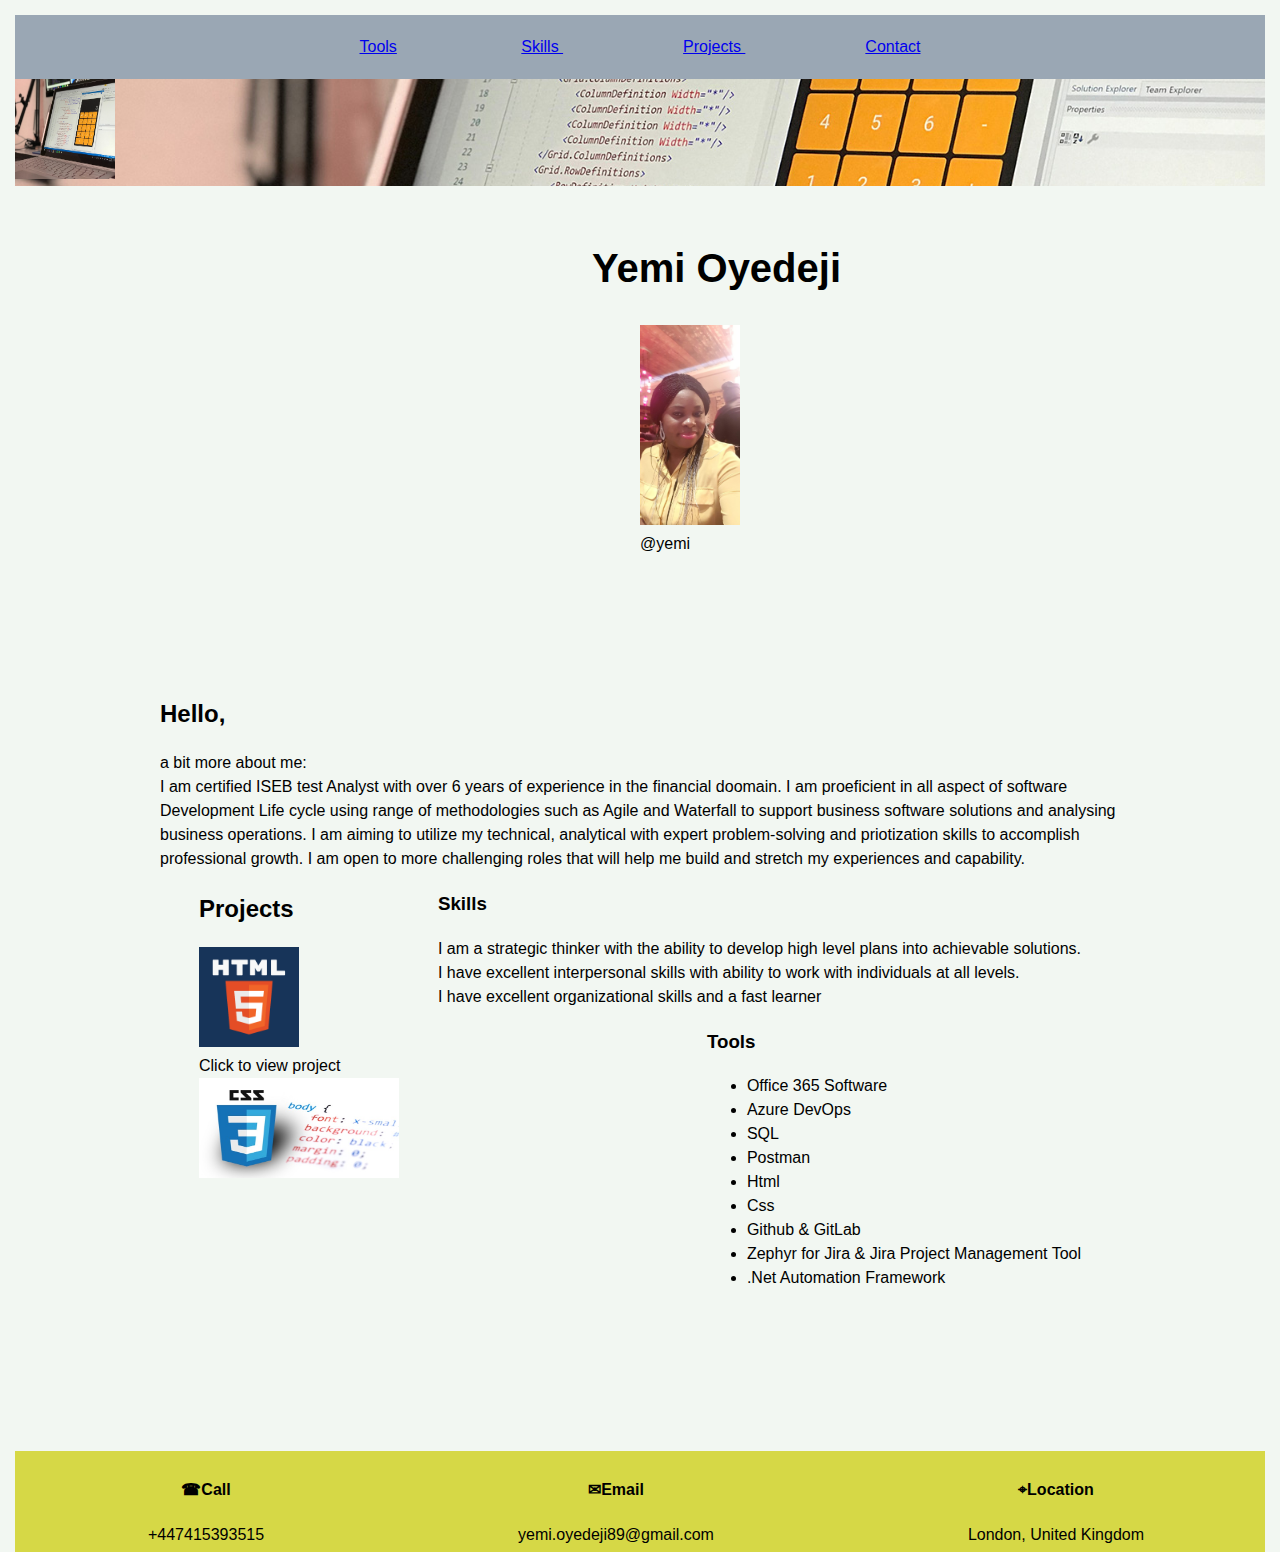
<file: index.html>
<!DOCTYPE html>
<html lang="en-gb">

  <head>
    <meta charset="UTF-8">
    <meta name="viewport" content="width=device-width, initial-scale=1.0">
    <meta http-equiv="X-UA-Compatible" content="ie=edge">
    <title>Yemi portfolio</title>
    <link rel="stylesheet" href="./starter/css/style.css" />
  </head>

  <body>
    <!--  nav -->
    <header class="header">
      <nav class="header-nav">
        <a href="#tools-section"> Tools</a>
        <a href="#skill-section"> Skills </a>
        <a href="#work"> Projects </a>
        <a href="#footer-contact"> Contact </a>
      </nav>
    </header>

   <!-- banner -->
    <section class="banner">
      <div>
        <img src="./starter/images/02-portfolio-2.jpg" alt="laptop" height="100px" width="100px">
      </div>
    </section>

    <main class="page-wrapper">
      <section id="my-image" class="my-mainSectionHead">
        <h1>Yemi Oyedeji</h1>
        <img src="./starter/images/me.jpg" alt="my picture" height="200px" width="100px">
        <p>@yemi</p>
      </section>
      <!-- about me -->
      <div class="info">
        <section id="about-meSection" class="my-mainSection">
          <div class="hello">
            <h2>Hello,</h2>
            <p>a bit more about me:</p>
          </div>
          <div class="hello-message">
            <p>I am certified ISEB test Analyst with over 6 years of experience in the financial doomain. I am proeficient in all aspect of software Development Life cycle using range of methodologies such as Agile and Waterfall to support business software solutions and analysing business operations. 
              I am aiming to utilize my technical, analytical with expert problem-solving and priotization skills to accomplish professional growth.
              I am open to more challenging roles that will help me build and stretch my experiences and capability.
            </p>
          </div>
        </section>

        <!-- portfolio container -->
        <section id="work" class="my-mainSection">
          <h2>Projects</h2>
          <div id="htmi-image">
            <a href="https://yemioyedeji89.github.io/Module-1-challenge/"><img src="./starter/images/htmi-image.png" alt="Html logo" title="HTML" height="100px" width="100px"> </a>
            <p>Click to view project</p>
          </div>
          <div id="css-image">
            <img src="./starter/images/css-image.jpeg" alt="css-logo" title="CSS" height="100px" width="200px">
          </div>
          
        </section>

        <!-- skills and tools-->
        <aside id="skills-setion" class="my-mainSection">
          <div id="skill-section">
            <h3>Skills</h3>
            <p>I am a strategic thinker with the ability to develop high level plans into achievable solutions.</p>
            <p>I have excellent interpersonal skills with ability to work with individuals at all levels.</p>
            <p>I have excellent organizational skills and a fast learner</p>
          </div>
          <div id="tools-section">
            <h3>Tools</h3>
            <ul>
              <li>Office 365 Software</li>
              <li>Azure DevOps</li>
              <li>SQL</li>
              <li>Postman</li>
              <li>Html</li>
              <li>Css</li>
              <li>Github & GitLab</li>
              <li>Zephyr for Jira & Jira Project Management Tool</li>
              <li>.Net Automation Framework</li>
            </ul>
          </div>
        </aside>
      </div>
    </main>
    <footer class="footer" id="footer-contact">
      <div class="phone-section">
        <h4>&#9742;Call</h4>
        <p>+447415393515</p>
      </div>
      <div class="email-section">
        <h4>&#9993;Email</h4>
        <p>yemi.oyedeji89@gmail.com</p>
      </div>
      <div class="location-section">
        <h4>&#8982;Location</h4>
        <p>London, United Kingdom</p>
      </div>
    </footer>    
  </body>

</html>
</file>
<file: starter/css/style.css>
* {
  box-sizing: border-box;
}

body {
  margin: 5px;
  margin-bottom: 0px;
  padding: 10px;
  padding-bottom: 0px;
  font-family:  Arial, Helvetica, sans-serif;
  line-height: 1.5;
  background-color: rgb(242, 247, 242);
  display: flex;
  flex-direction: column;
}
.header{
  background-color: rgb(154, 167, 180);
  display: flex;
  padding: 20px;
  flex-direction: row;
  justify-content: space-evenly;
}
.header-nav a {
 height: 50px;
 margin: 60px;
}
.banner {
background-color: rgb(193, 141, 209);
background-image: url(../images/02-portfolio-2.jpg);
background-repeat: no-repeat;
background-size: cover;
background-position: center;
margin-top: 0px;
}

/* section for the main body */
.page-wrapper {
margin:2% ;
display: flex;
flex-direction: column;
}

#my-image{
  margin-left: 50%;
  margin-right: 50%;
  width: 2em;
  flex-basis: auto;
}
.info {
  display: flex;
  justify-content: space-evenly;
  flex-basis: auto;
  flex-wrap: wrap;
  margin: 10%;
}

#my-image h1 {
font-size: 40px;
white-space: nowrap;
text-indent: -150%;
}
#my-image p {
  font-weight: 500;
}
.my-mainSectionHead p {
text-align: justify;
}
#about-meSection {
 margin-left: auto;
}
#skills-setion {
 justify-items: right;
 
}

 /* navigation bar  style on hover */
 a:hover {
  background-color: lightblue;
}
/* project images zoom on hover */
#work img:hover{
transform: scale(2.0);
}
p {
  margin: 0;
  font-size: 12pt;
}

/* footer styles */

.footer {
  background-color: rgb(214, 216, 70);
  display: flex;
 flex-direction: row;
justify-content: space-around
}
.phone-section {
  text-align: left;
  text-align: center;
}
.email-section {
  text-align: center;
  text-align: center;
}
.location-section {
  text-align: right;
  text-align: center;
}
.footer div {
  margin: 5px;
  padding-left: 32px;
  padding-right: 20px;
}
/* making my web responsive to max width 768px */

 @media screen and (max-width: 768px) {
    .header-nav { display: none;}
    #footer-contact p {
    display: flex;
    flex-direction: column;
    }
    .footer {
    padding-right: 0px;
    margin-right: 0%;
    display: block;
    }
  
    .footer div {
      padding-left: 0%;
      padding-right: 0%;
    }
  }
</file>
